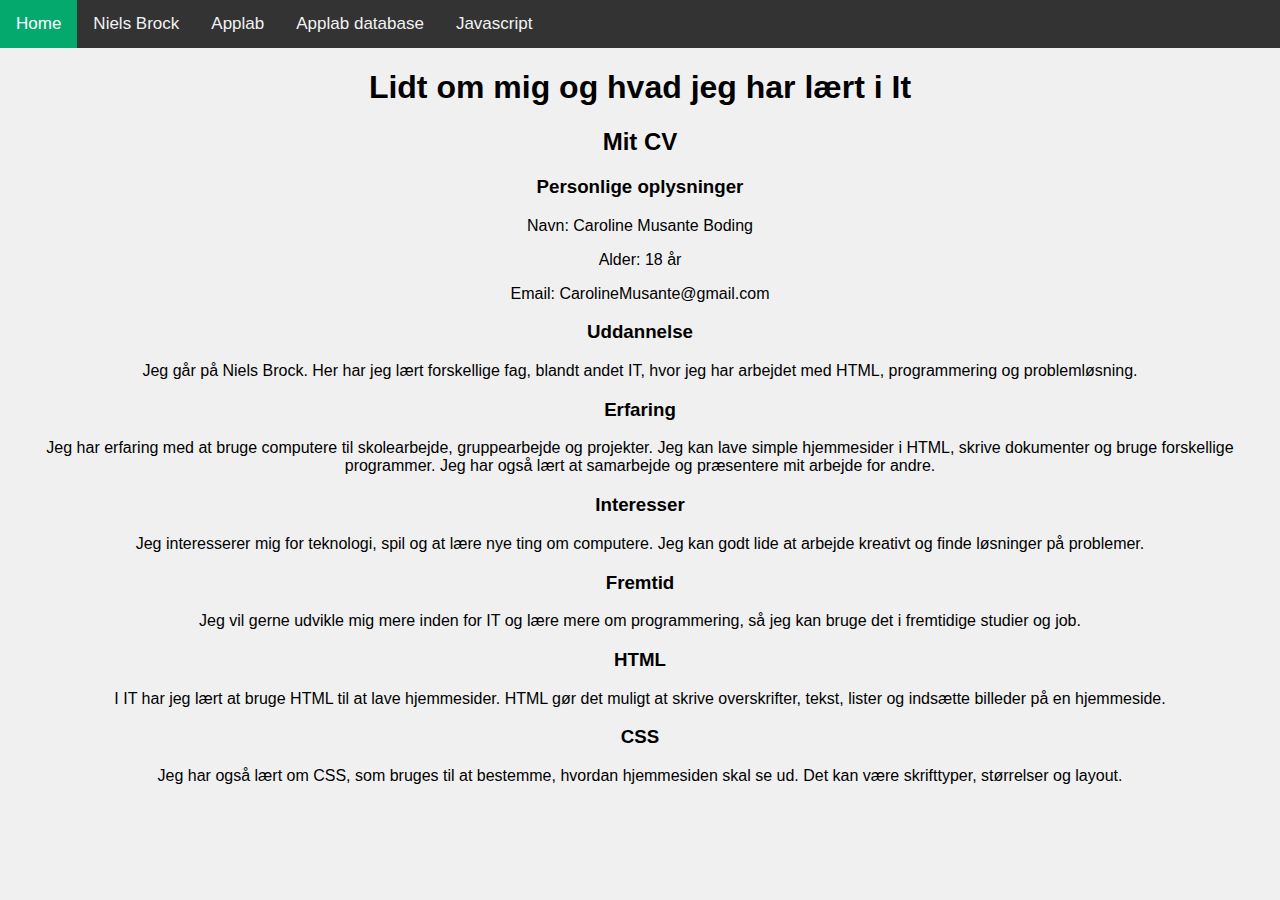
<file: index.html>
<!DOCTYPE html>
<html lang="en">
<head>
     <meta charset="UTF-8">
    <meta name="viewport" content="width=device-width, initial-scale=1.0">
    <title>My Website</title>
    <link rel="stylesheet" href="style.css">
</head>
<div class="topnav">
  <a class="active" href="index.html">Home</a>
  <a href="Nielsbrock.html">Niels Brock</a>
  <a href="Applab.html">Applab</a>
  <a href="Applab_DataBase.html">Applab database</a>
  <a href="javascript_opgaver.html">Javascript</a>
</div>

 <center>
    <h1>Lidt om mig og hvad jeg har lært i It</h1>
<h2>Mit CV</h2>
    <h3>Personlige oplysninger</h3>
    <p>Navn: Caroline Musante Boding</p>
    <p>Alder: 18 år</p>
    <p>Email: CarolineMusante@gmail.com </p>
    <h3>Uddannelse</h3>
    <p>Jeg går på Niels Brock. Her har jeg lært forskellige fag, blandt andet IT, 
    hvor jeg har arbejdet med HTML, programmering og problemløsning.</p>
    <h3>Erfaring</h3>
    <p>Jeg har erfaring med at bruge computere til skolearbejde, gruppearbejde og projekter. 
    Jeg kan lave simple hjemmesider i HTML, skrive dokumenter og bruge forskellige programmer. 
    Jeg har også lært at samarbejde og præsentere mit arbejde for andre.</p>
    <h3>Interesser</h3>
    <p>Jeg interesserer mig for teknologi, spil og at lære nye ting om computere. 
    Jeg kan godt lide at arbejde kreativt og finde løsninger på problemer.</p>
    <h3>Fremtid</h3>
    <p>Jeg vil gerne udvikle mig mere inden for IT og lære mere om programmering, 
    så jeg kan bruge det i fremtidige studier og job.</p>
    <h3>HTML</h3>
    <p>I IT har jeg lært at bruge HTML til at lave hjemmesider. 
    HTML gør det muligt at skrive overskrifter, tekst, lister og indsætte billeder på en hjemmeside.</p>
    <h3>CSS</h3>
    <p>Jeg har også lært om CSS, som bruges til at bestemme, hvordan hjemmesiden skal se ud. 
    Det kan være skrifttyper, størrelser og layout.</p>
</center>
</body>
</html>
</file>
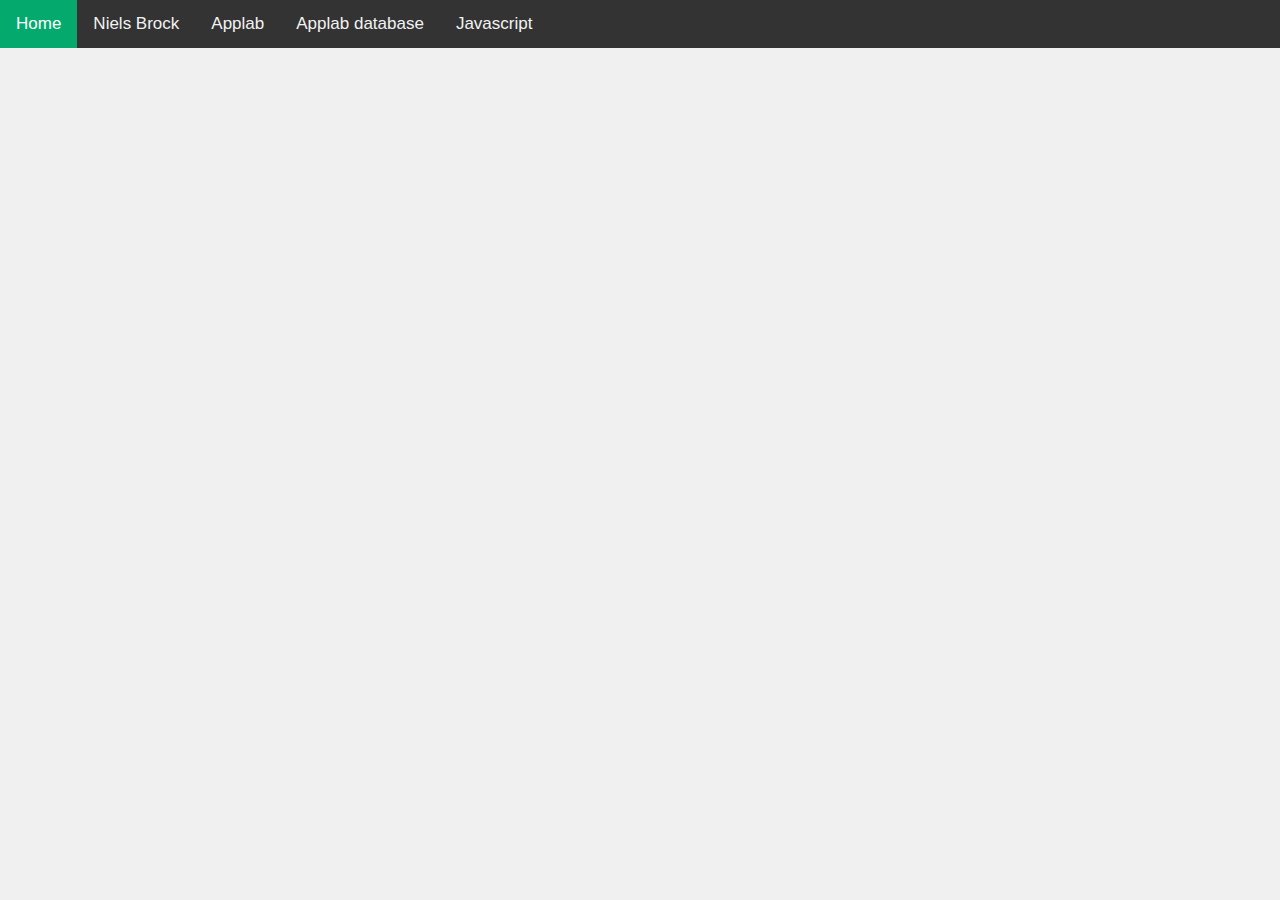
<file: Applab.html>
<!DOCTYPE html>
<html lang="en">
<head>
     <meta charset="UTF-8">
    <meta name="viewport" content="width=device-width, initial-scale=1.0">
    <title>My Website</title>
    <link rel="stylesheet" href="style.css">

      </head>
      <body>
<div class="topnav">
  <a class="active" href="index.html">Home</a>
  <a href="Nielsbrock.html">Niels Brock</a>
  <a href="Applab.html">Applab</a>
  <a href="Applab_DataBase.html">Applab database</a>
  <a href="javascript_opgaver.html">Javascript</a>
</div>

    <iframe width="392" height="620" style="border: 0px;" src="https://studio.code.org/projects/applab/9OApOGl7G891BPphC46CTOSqxhuw4eVcPSniRiLES-Q/embed">></iframe>
    </body>
</html>
</file>
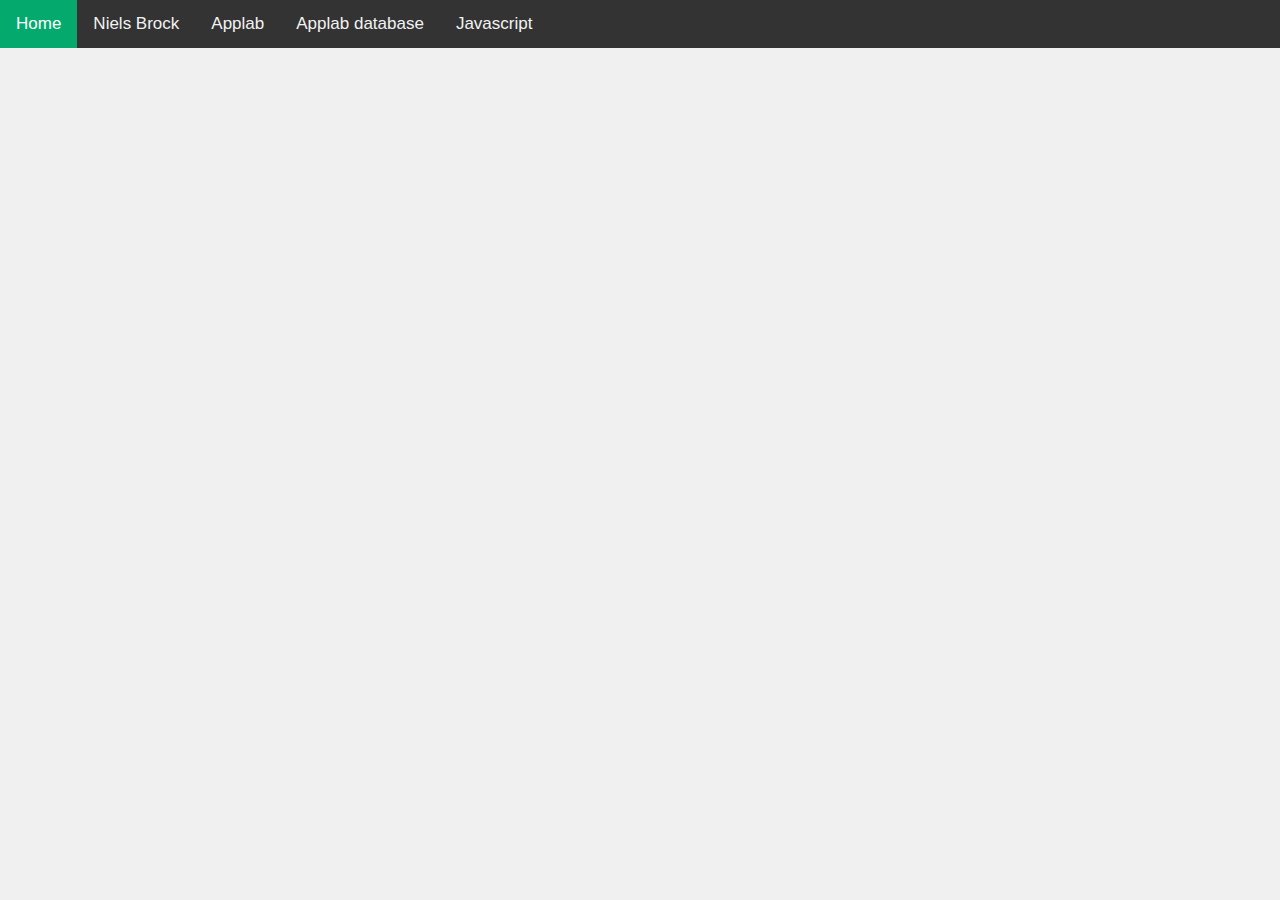
<file: Applab_DataBase.html>
<!DOCTYPE html>
<html lang="en">
<head>
     <meta charset="UTF-8">
    <meta name="viewport" content="width=device-width, initial-scale=1.0">
    <title>My Website</title>
    <link rel="stylesheet" href="style.css">

      </head>
      <body>
<div class="topnav">
  <a class="active" href="index.html">Home</a>
  <a href="Nielsbrock.html">Niels Brock</a>
  <a href="Applab.html">Applab</a>
  <a href="Applab_DataBase.html">Applab database</a>
  <a href="javascript_opgaver.html">Javascript</a>
  
</div>

    <iframe width="392" height="620" style="border: 0px;" src="https://studio.code.org/projects/applab/ImCLrf8JtoAYqtTT_SJd11ZOGhO0bQLUyrsc982F0Ts/embed"></iframe>
    </body>
</html>
</file>
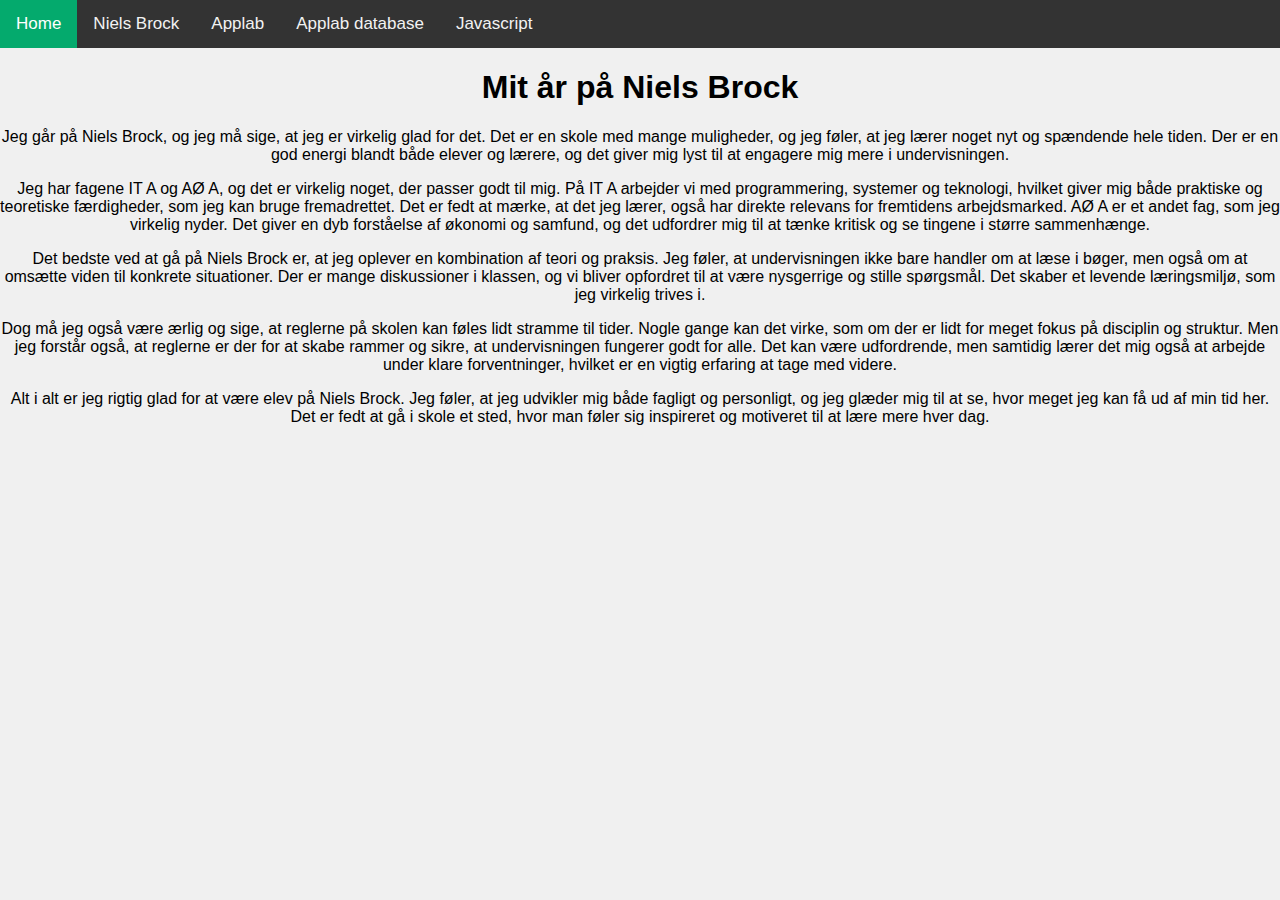
<file: Nielsbrock.html>
<!DOCTYPE html>
<html lang="en">
<head>
     <meta charset="UTF-8">
    <meta name="viewport" content="width=device-width, initial-scale=1.0">
    <title>My Website</title>
    <link rel="stylesheet" href="style.css">

    </head>
<div class="topnav">
  <a class="active" href="index.html">Home</a>
  <a href="Nielsbrock.html">Niels Brock</a>
  <a href="Applab.html">Applab</a>
  <a href="Applab_DataBase.html">Applab database</a>
  <a href="javascript_opgaver.html">Javascript</a>
</div>
<body>
<h1>Mit år på Niels Brock</h1>

<p>Jeg går på Niels Brock, og jeg må sige, at jeg er virkelig glad for det. Det er en skole med mange muligheder, og jeg føler, at jeg lærer noget nyt og spændende hele tiden. Der er en god energi blandt både elever og lærere, og det giver mig lyst til at engagere mig mere i undervisningen.</p>

<p>Jeg har fagene IT A og AØ A, og det er virkelig noget, der passer godt til mig. På IT A arbejder vi med programmering, systemer og teknologi, hvilket giver mig både praktiske og teoretiske færdigheder, som jeg kan bruge fremadrettet. Det er fedt at mærke, at det jeg lærer, også har direkte relevans for fremtidens arbejdsmarked. AØ A er et andet fag, som jeg virkelig nyder. Det giver en dyb forståelse af økonomi og samfund, og det udfordrer mig til at tænke kritisk og se tingene i større sammenhænge.</p>

<p>Det bedste ved at gå på Niels Brock er, at jeg oplever en kombination af teori og praksis. Jeg føler, at undervisningen ikke bare handler om at læse i bøger, men også om at omsætte viden til konkrete situationer. Der er mange diskussioner i klassen, og vi bliver opfordret til at være nysgerrige og stille spørgsmål. Det skaber et levende læringsmiljø, som jeg virkelig trives i.</p>

<p>Dog må jeg også være ærlig og sige, at reglerne på skolen kan føles lidt stramme til tider. Nogle gange kan det virke, som om der er lidt for meget fokus på disciplin og struktur. Men jeg forstår også, at reglerne er der for at skabe rammer og sikre, at undervisningen fungerer godt for alle. Det kan være udfordrende, men samtidig lærer det mig også at arbejde under klare forventninger, hvilket er en vigtig erfaring at tage med videre.</p>

<p>Alt i alt er jeg rigtig glad for at være elev på Niels Brock. Jeg føler, at jeg udvikler mig både fagligt og personligt, og jeg glæder mig til at se, hvor meget jeg kan få ud af min tid her. Det er fedt at gå i skole et sted, hvor man føler sig inspireret og motiveret til at lære mere hver dag.</p>
</body>
</html>
</file>
<file: style.css>
body {
    font-family: Arial, sans-serif;
    text-align: center;
    background-color: #f0f0f0;
    margin: 0;
    padding: 0;
}

h1 {
    color: #000000;
}

.forside{
    text-align: center;}

    /* Add a black background color to the top navigation */
.topnav {
  background-color: #333;
  overflow: hidden;
}

/* Style the links inside the navigation bar */
.topnav a {
  float: left;
  color: #f2f2f2;
  text-align: center;
  padding: 14px 16px;
  text-decoration: none;
  font-size: 17px;
}

/* Change the color of links on hover */
.topnav a:hover {
  background-color: #ddd;
  color: black;
}

/* Add a color to the active/current link */
.topnav a.active {
  background-color: #04AA6D;
  color: white;
}
</file>
